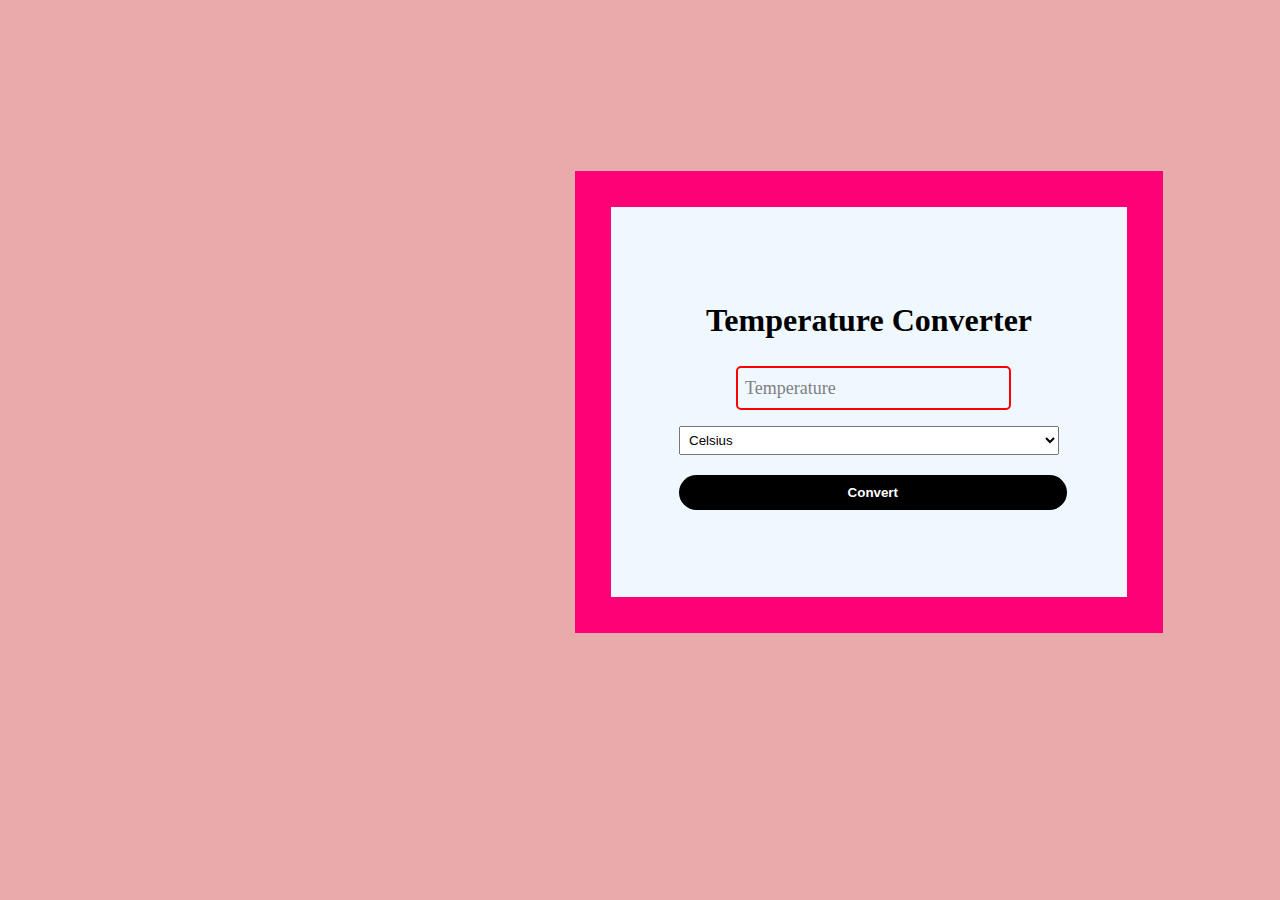
<file: index.html>
<!DOCTYPE html>
<html>

<head>
  <title>Temperature Converter</title>
  <link rel="stylesheet" href="tempCon.css">
</head>

<body>
  <div class="converter">
    <h2>Temperature Converter</h2>
    <div class="form-div">
      <input type="number" id="temperature" required>
      <label for="username">Temperature</label>
    </div>
    <select id="unit">
      <option value="celsius">Celsius</option>
      <option value="fahrenheit">Fahrenheit</option>
      <option value="kelvin">Kelvin</option>
    </select>
    <button onclick="convertTemperature()">Convert</button>
    <div class="result" id="convertedTemperature"></div>
  </div>

  <script src="tempCon.js"></script>
</body>

</html>
</file>
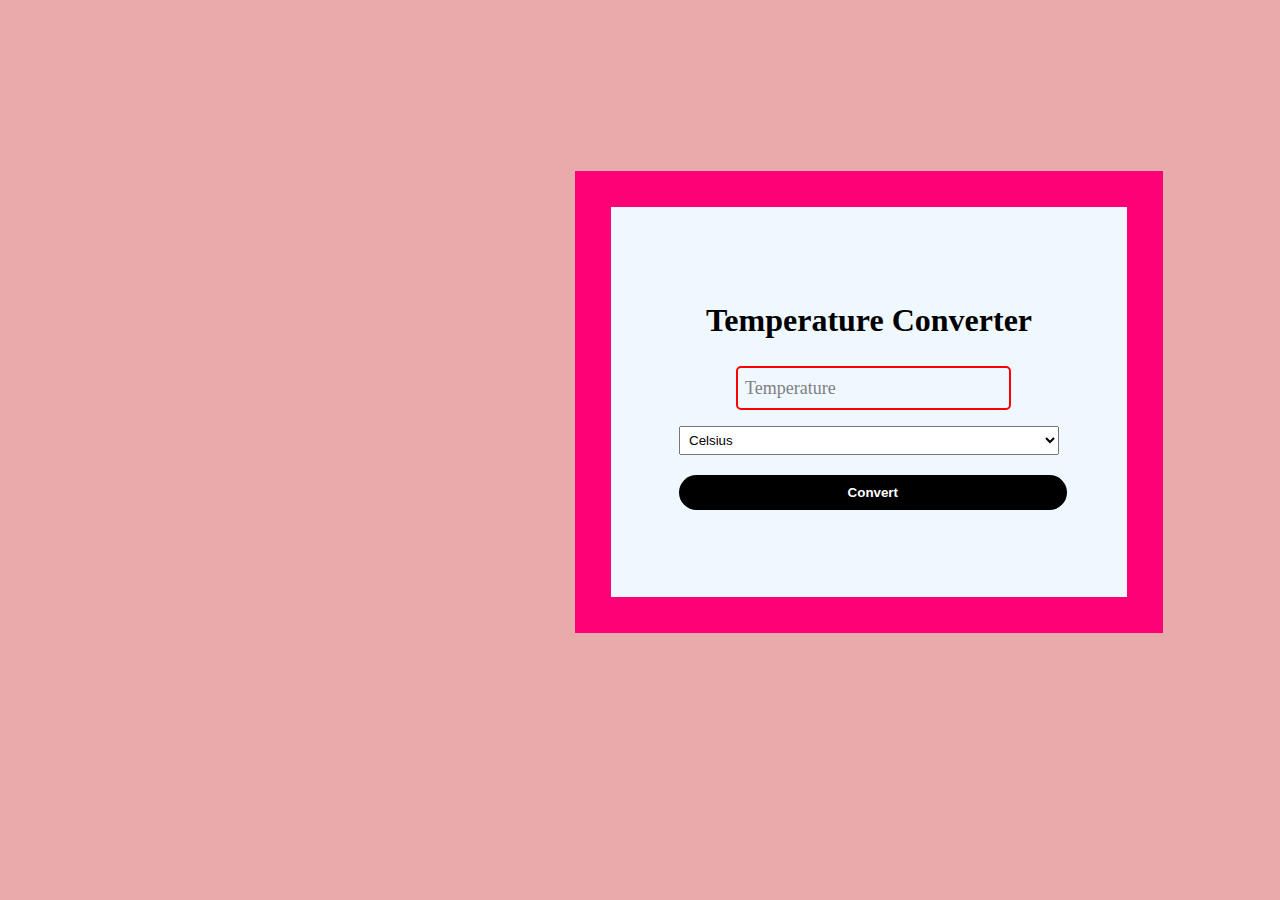
<file: TemperatureConverter.html>
<!DOCTYPE html>
<html>

<head>
  <title>Temperature Converter</title>
  <link rel="stylesheet" href="tempCon.css">
</head>

<body>
  <div class="converter">
    <h2>Temperature Converter</h2>
    <div class="form-div">
      <input type="number" id="temperature" required>
      <label for="username">Temperature</label>
    </div>
    <select id="unit">
      <option value="celsius">Celsius</option>
      <option value="fahrenheit">Fahrenheit</option>
      <option value="kelvin">Kelvin</option>
    </select>
    <button onclick="convertTemperature()">Convert</button>
    <div class="result" id="convertedTemperature"></div>
  </div>

  <script src="tempCon.js"></script>
</body>

</html>
</file>
<file: tempCon.css>
body {
  background-color: #e8aaaa;
}

.converter {
  border: 36px solid #ff0176;
  margin: 19vh 63vh;
  padding: 68px;
  width: 380px;
  background-color: aliceblue;
}

select {
  width: 100%;
  padding: 5px;
  margin-bottom: 20px;
}

button {
  width: 102%;
  display: block;
  margin: auto;
  padding: 10px;
  background-color: #000000;
  color: #fff;
  font-weight: bolder;
  border: none;
  cursor: pointer;
  border-radius: 20px;
}

button:hover {
  background-color: rgb(53, 49, 48);
  transition: 0.5s;
}

.result {
  margin-top: 19px;
  font-weight: bold;
  font-size: 21px;
}

.form-div {
  position: relative;
  width: 88%;
  margin: 27px;
  margin-bottom: 16px;
  text-align: center;
}

.form-div label {
  position: absolute;
  top: 50%;
  left: 34px;
  font-size: 18px;
  transform: translateY(-50%);
  transition: 0.5s;
  color: gray;
  padding: 0px 5px;
  pointer-events: none;
}

.form-div input {
  border: 2px solid red;
  width: 75%;
  height: 40px;
  padding: 0px 10px;
  outline: none;
  background: transparent;
  color: #333;
  font-size: 16px;
  border-radius: 5px;
}

.form-div input:focus ~ label,
.form-div input:valid ~ label {
  top: 0px;
  font-size: 15px;
  background-color: white;
}

h2 {
  text-align: center;
  font-size: 2rem;
}
</file>
